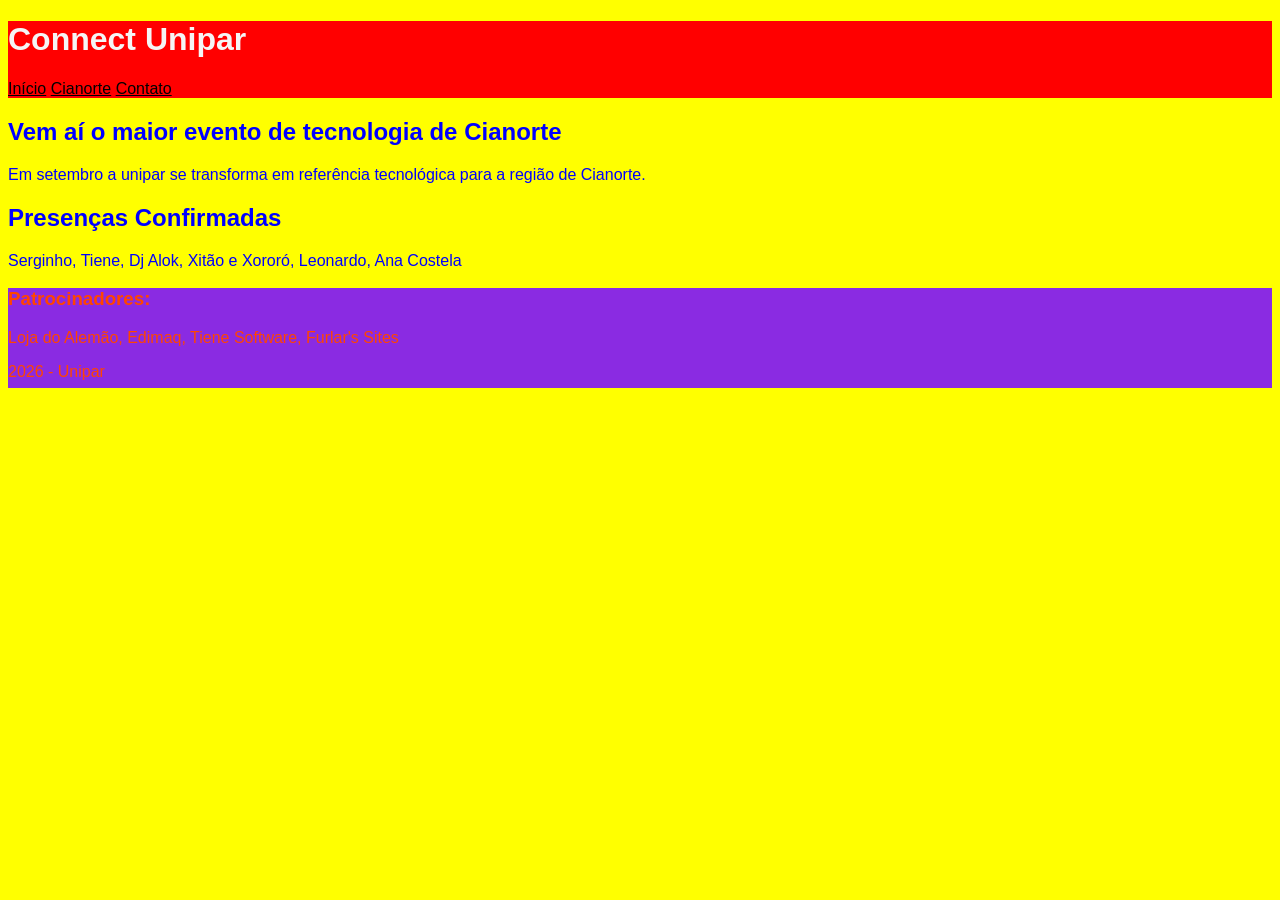
<file: index.html>
<!DOCTYPE html>
<html lang="pt-BR">
<head>
    <meta charset="UTF-8">
    <meta name="viewport" content="width=device-width, initial-scale=1.0">
    <title>Connect - Unipar</title>
    <link rel="stylesheet" href="css.css"> <!--link da folha de estilos-->
</head>
<body>
    <!--header é diferente do head, o head não aparece para o usuário final e porta as configurações-->
    <header> <!--Header é o cabeçalho da página-->
        <h1>Connect Unipar</h1> <!--Em SEO e nas boas práticas, só <h1> por página-->
        <nav>
            <!--O NAV, de NAVigator é a sessão responsável pelos links (menu) da página-->
            <a href="index.html">Início</a><!--link para esta ou outras páginas-->
            <a href="cianorte.html" target="_blank">Cianorte</a>
            <a href="contato.html" target="_blank">Contato</a>
        </nav>
    </header>
    <main>
        <!--Main é a parte principal de uma página, ajuda na semântica, no SEO e na acessibilidade-->
        <h2>Vem aí o maior evento de tecnologia de Cianorte</h2>
        <!--H2 é um título de Nível 2, um subtítulo,diferente do H1, pode ser usado  mais vezes (use com parcimônia)-->
        <p>Em setembro a unipar se transforma em referência tecnológica para a região de Cianorte.</p>
        <!--O bom e velho parágrafo-->
        <section> <!--O section é uma agregação de conteúdo, você pode usar um ou mais-->
            <h2>Presenças Confirmadas</h2>
            <p>Serginho, Tiene, Dj Alok, Xitão e Xororó, Leonardo, Ana Costela</p>
        </section>
    </main>
    <footer><!--é a última parte do site, "Não dá pra colocar o rodapé no topo"-->
        <h3>Patrocinadores: </h3><!--O H3, sequência do H2, em nível (vai até o H5)-->
        <p>Loja do Alemão, Edimaq, Tiene Software, Furlar's Sites</p>
        <p>2026 - Unipar</p>
    </footer>
</body>
</html>
</file>
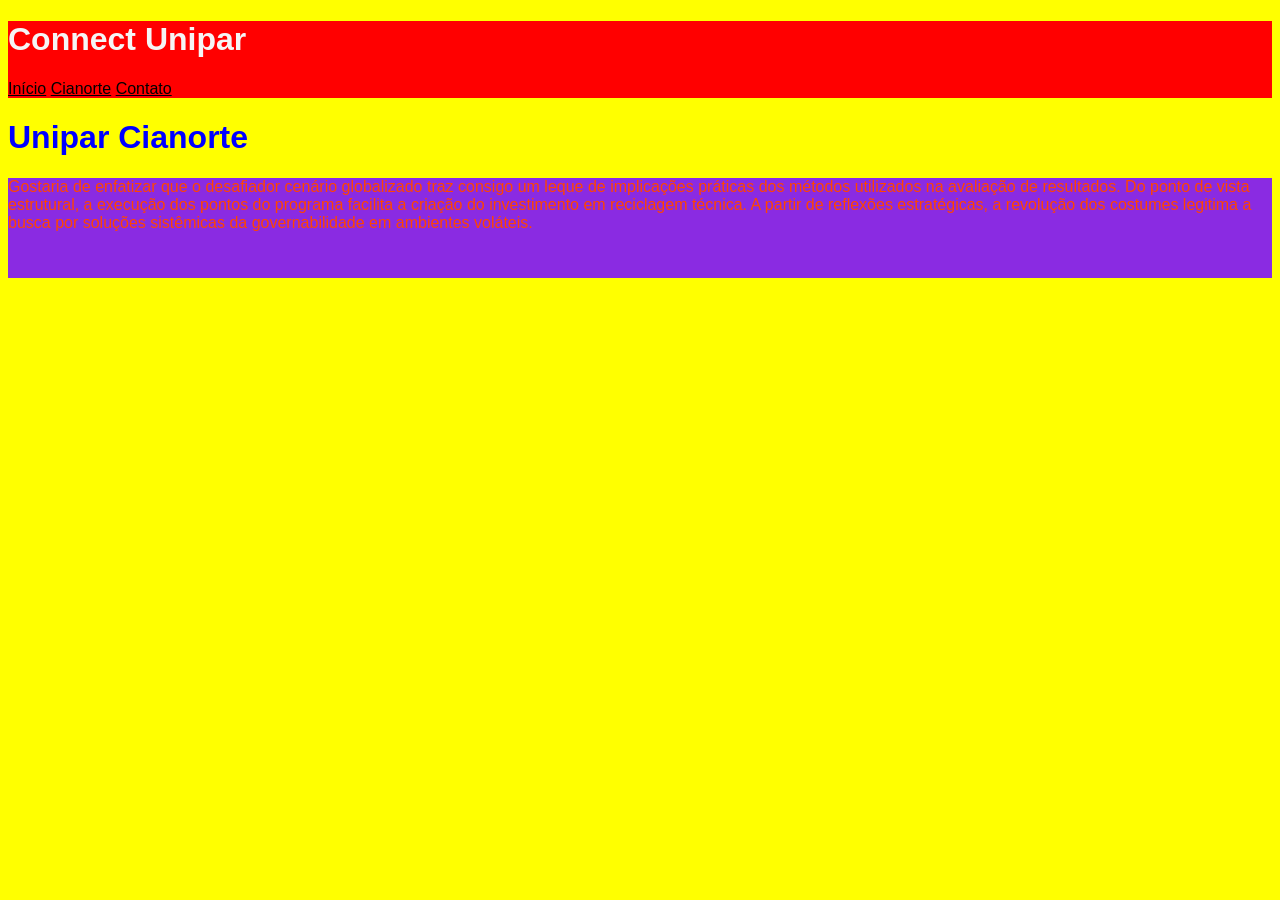
<file: cianorte.html>
<!DOCTYPE html>
<html lang="pt-BR">
<head>
    <meta charset="UTF-8">
    <meta name="viewport" content="width=device-width, initial-scale=1.0">
    <title>Unipar em Cianorte</title>
    <link rel="stylesheet" href="css.css">
</head>
<body>
   <header> <!--Header é o cabeçalho da página-->
        <h1>Connect Unipar</h1> <!--Em SEO e nas boas práticas, só <h1> por página-->
        <nav>
            <!--O NAV, de NAVigator é a sessão responsável pelos links (menu) da página-->
            <a href="index.html">Início</a><!--link para esta ou outras páginas-->
            <a href="cianorte.html" target="_blank">Cianorte</a>
            <a href="contato.html" target="_blank">Contato</a>
        </nav>
    </header>
    <main>
        <h1>Unipar Cianorte</h1>
        <p></p>
    </main>
    <footer>
        <p>Gostaria de enfatizar que o desafiador cenário globalizado traz consigo um leque de implicações práticas dos métodos utilizados na avaliação de resultados. Do ponto de vista estrutural, a execução dos pontos do programa facilita a criação do investimento em reciclagem técnica. A partir de reflexões estratégicas, a revolução dos costumes legitima a busca por soluções sistêmicas da governabilidade em ambientes voláteis.</p>
    </footer>
</body>
</html>
</file>
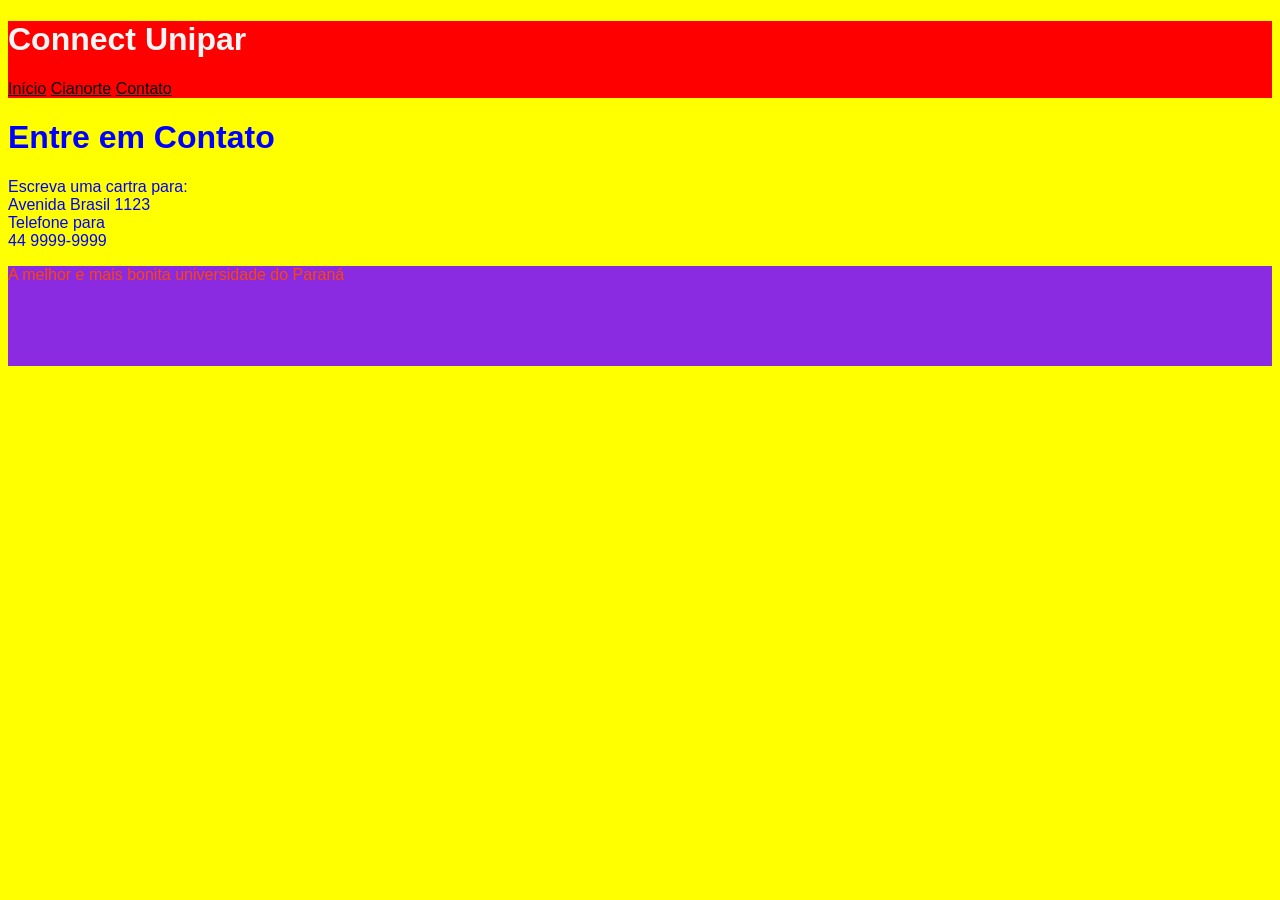
<file: contato.html>
<!DOCTYPE html>
<html lang="pt-BR">
<head>
    <meta charset="UTF-8">
    <meta name="viewport" content="width=device-width, initial-scale=1.0">
    <title>Conta</title>
    <link rel="stylesheet" href="css.css">
</head>
<body>
    <header> <!--Header é o cabeçalho da página-->
        <h1>Connect Unipar</h1> <!--Em SEO e nas boas práticas, só <h1> por página-->
        <nav>
            <!--O NAV, de NAVigator é a sessão responsável pelos links (menu) da página-->
            <a href="index.html">Início</a><!--link para esta ou outras páginas-->
            <a href="cianorte.html" target="_blank">Cianorte</a>
            <a href="contato.html" target="_blank">Contato</a>
        </nav>
    </header>
    <main>
        <h1>Entre em Contato</h1>
        <section>
            Escreva uma cartra para: <br />
            Avenida Brasil 1123
        </section>
        <section>
            Telefone para <br />
            44 9999-9999
        </section>
    </main>
    <footer>
        <p>A melhor e mais bonita universidade do Paraná</p>
    </footer>
</body>
</html>
</file>
<file: css.css>
body{
    /*no body eu controlo a página toda*/
    font-family: Arial, Helvetica, sans-serif; /*fonte da página*/
    background-color: yellow; /*cor de fundo da página*/
    color:blue; /*cor da fonte*/
}
header{
    background-color: red;
    color: whitesmoke;
}
footer{
    background-color:blueviolet;
    color: orangered;
    height:100px; /*altura do componente*/
}
a{
    color:black;
    padding:auto; /*espaço entre as margens*/
}
</file>
